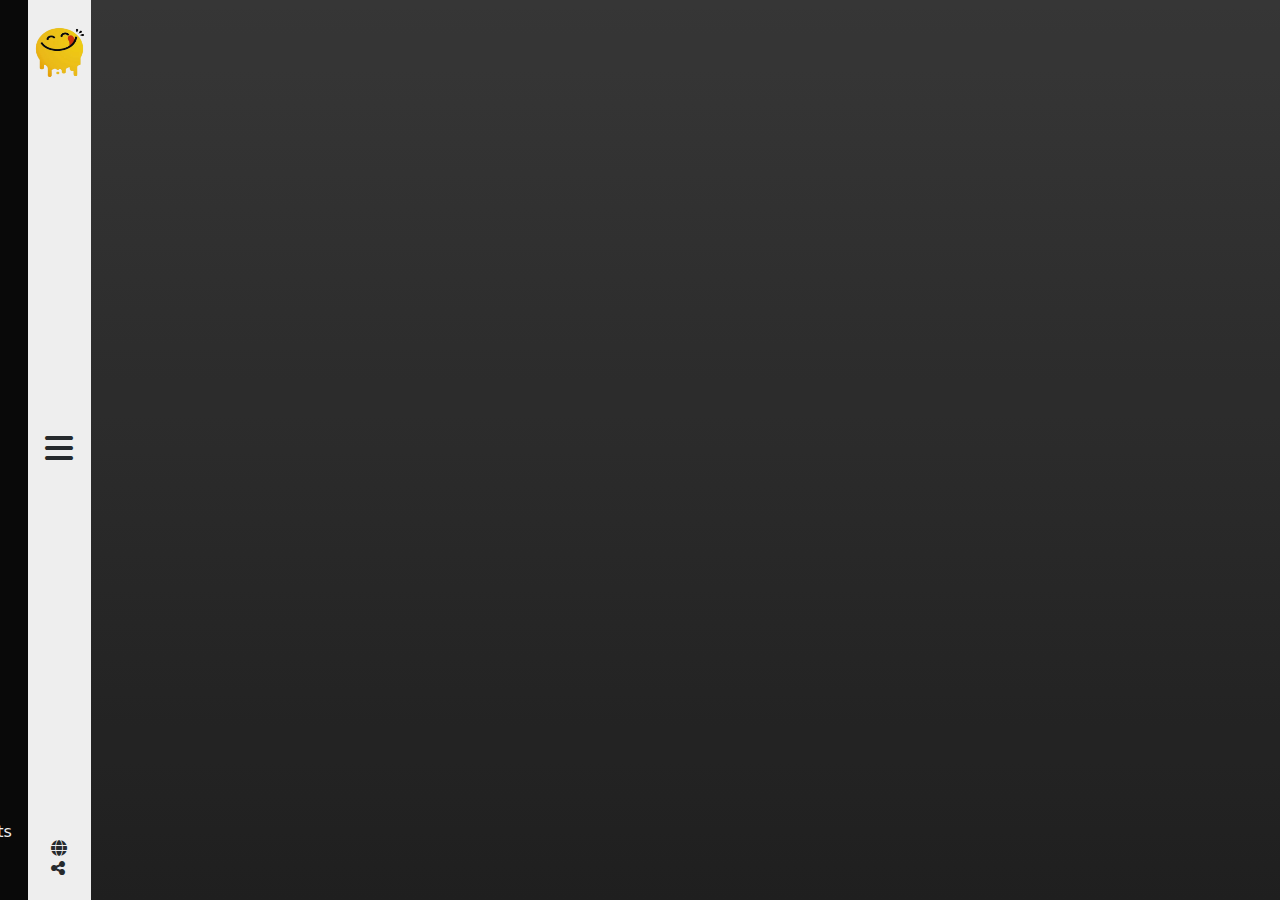
<file: index.html>
<!DOCTYPE html>
<html lang="en">
<head>
    <meta charset="UTF-8">
    <meta name="viewport" content="width=device-width, initial-scale=1.0">
    <title>Yummy</title>
    <link rel="shortcut icon" href="media/logo.png" type="image/x-icon">
    <link rel="stylesheet" href="css/all.min.css">
    <link rel="stylesheet" href="css/bootstrap.min.css">
    <link rel="stylesheet" href="css/style.css">
</head>
<body>

                              <!-- loading page  -->

    <div class="loadingPage ">
        <span class="loader"></span>

    </div>
    
    <!------------------------ end of loading page -------------------->


                                <!-- sideBar  -->

    <aside class="sideBar d-flex">

        <div class="navTaps bg-black d-flex flex-column justify-content-between ">
            <ul class="list-unstyled text-white py-4 px-4">
                <li id="navSearch">Search</li>
                <li id="navCategory">Categories</li>
                <li id="navArea">Area</li>
                <li id="navIngredients">Ingredients</li>
                <li id="navContact">Contact Us</li>
            </ul>

            <div class="text-white p-3">
                <i class="fa-brands fa-facebook"></i>
                <i class="fa-brands fa-twitter"></i>
                <i class="fa-solid fa-globe"></i>

                <p>Copyright Â© 2024 All Rights
                    <br>
                    Reserved.</p>

            </div>
        </div>

        <div class="sideBarIcons d-flex flex-column justify-content-between align-items-center bg-white px-1">
            
            <img src="media/logo.png" alt="Yummy" class="mt-4 logo">

            <i class="fa-solid fa-bars  fa-2x " id="close-openBtn"></i>
            <!-- <i class="fa-solid fa-x fa-2x  " id="openBtn"></i> -->

            <div class="d-flex flex-column my-4 ">

                <i class="fa-solid fa-globe "></i>
                <i class="fa-solid fa-share-nodes mt-1 "></i>

            </div>
            
        </div>
    </aside>

     <!------------------------- end of sideBar ---------------------->

    <div class="container" id="searchBox">
        

    </div>

     <div class="container-fluid  text-white">
        <div class="container " >

            <div class="row py-5" id="displayContainer">
                
            </div>

        </div>
     </div>
 


     <div class="container">
        <div class="row py-5 g-4 " id="rowData">
        </div>
    </div>



    <script src="Js/jquery-3.7.1.min.js"></script>
    <script src="Js/bootstrap.bundle.min.js"></script>
    <script src="Js/main.js"></script>
</body>
</html>
</file>
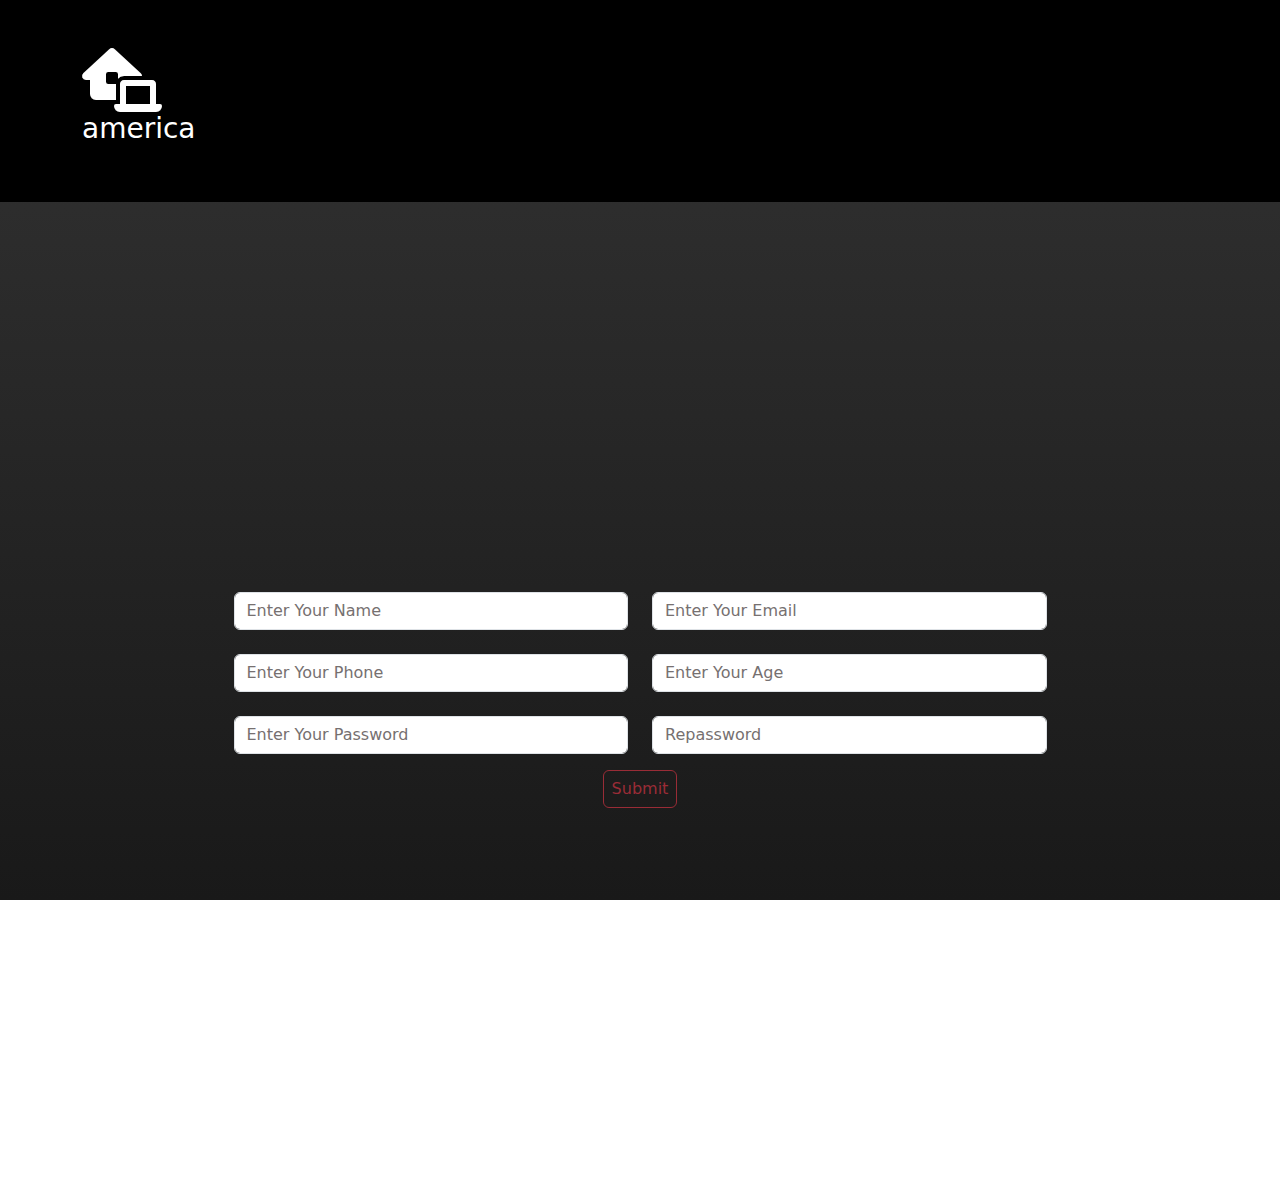
<file: test.html>
<!DOCTYPE html>
<html lang="en">
<head>
    <meta charset="UTF-8">
    <meta name="viewport" content="width=device-width, initial-scale=1.0">
    <title>Document</title>
    <link rel="stylesheet" href="css/all.min.css">
    <link rel="stylesheet" href="css/bootstrap.min.css">
    <link rel="stylesheet" href="css/style.css">
</head>
<body>

    <div class="container-fluid bg-black text-white py-5 ">
       <div class="container" >
         <div class="row">
             <!-- <div class="col-md-4">
                 <div>
                     <img src="tkxquw1628771028.jpg" class="w-100 rounded-3" alt="">
                     <h2>Borek</h2>
                 </div>
             </div>
             <div class="col-md-8">
                 <div>
                     <h2>Instructions</h2>
                     <p>Fry the finely chopped onions and minced meat in oil. Add the salt and pepper. Grease a round baking tray and put a layer of pastry in it. Cover with a thin layer of filling and cover this with another layer of filo pastry which must be well coated in oil. Put another layer of filling and cover with pastry. When you have five or six layers, cover with filo pastry, bake at 200ºC/392ºF for half an hour and cut in quarters and serve.</p>
        
                     <h2>Area : Croatian</h2>
                     <h2>Category : Side </h2>
        
                     <h2 class="mt-4">Recipes :</h2>
        
                     <ul class="list-unstyled d-flex recipes text-black mb-4">
                         <li>1 Packet Filo Pastry</li>
                         <li> 150g Minced Beef</li>
                         <li>150g Onion </li>
                         <li>40g Oil</li>
                         <li>Dash Salt</li>
                         <li>Dash Pepper</li>
                     </ul>
        
                     <h2 >Tags :</h2>
                     <ul class="list-unstyled d-flex tags text-black mb-4">
                         <li>Streetfood</li>
                         <li>Onthego</li>
                     </ul>
        
                     <button class="btn btn-success">source</button>
                     <button class="btn btn-danger">youtube</button>
                 </div>
             </div> -->
        
        
        
             <!-- <div class="col-md-6 text-white">
                <input type="text" placeholder="Search By Meal Name" class="form-control border-white bg-transparent text-white mb-3" id="searchByName">

            </div>

              <div class="col-md-6 text-white">
                  <input type="text" placeholder="Search By Meal First letter" class="form-control border-white bg-transparent text-white" id="searchByFirstLetter">
              </div> -->
            
              <div class="col-md-3">
                <i class="fa-solid fa-house-laptop fa-4x"></i>
                <h3>america</h3>
              </div>
        
        
            </div>

       </div>
    </div>
    

    <div class="container">
        <div class="row py-5 g-4 " id="rowData"><div class="contact min-vh-100 d-flex justify-content-center align-items-center">
        <div class="container w-75 text-center">
                    <div class="row g-4">
                        <div class="col-md-6">
                            <input id="nameInput" onkeyup="inputsValidation()" type="text" class="form-control" placeholder="Enter Your Name">
                            <div id="nameAlert" class="alert alert-danger w-100 mt-2 d-none">
                                Special characters and numbers not allowed
                            </div>
                        </div>
                        <div class="col-md-6">
                            <input id="emailInput" onkeyup="inputsValidation()" type="email" class="form-control " placeholder="Enter Your Email">
                            <div id="emailAlert" class="alert alert-danger w-100 mt-2 d-none">
                                Email not valid *exemple@yyy.zzz
                            </div>
                        </div>
                        <div class="col-md-6">
                            <input id="phoneInput" onkeyup="inputsValidation()" type="text" class="form-control " placeholder="Enter Your Phone">
                            <div id="phoneAlert" class="alert alert-danger w-100 mt-2 d-none">
                                Enter valid Phone Number
                            </div>
                        </div>
                        <div class="col-md-6">
                            <input id="ageInput" onkeyup="inputsValidation()" type="number" class="form-control " placeholder="Enter Your Age">
                            <div id="ageAlert" class="alert alert-danger w-100 mt-2 d-none">
                                Enter valid age
                            </div>
                        </div>
                        <div class="col-md-6">
                            <input id="passwordInput" onkeyup="inputsValidation()" type="password" class="form-control " placeholder="Enter Your Password">
                            <div id="passwordAlert" class="alert alert-danger w-100 mt-2 d-none">
                                Enter valid password *Minimum eight characters, at least one letter and one number:*
                            </div>
                        </div>
                        <div class="col-md-6">
                            <input id="repasswordInput" onkeyup="inputsValidation()" type="password" class="form-control " placeholder="Repassword">
                            <div id="repasswordAlert" class="alert alert-danger w-100 mt-2 d-none">
                                Enter valid repassword 
                            </div>
                        </div>
                    </div>
    <button id="submitBtn" disabled="" class="btn btn-outline-danger px-2 mt-3">Submit</button>
</div>
</div> </div>
    </div>




    <script src="Js/bootstrap.bundle.min.js"></script>
</body>
</html>
</file>
<file: css/style.css>
body{
    overflow: hidden;
    background: #5b5a5a;
    background:linear-gradient(to bottom , rgba(0,0,0,0.8) , rgb(25 , 25 , 25) );
    /* background-image: url(../tkxquw1628771028.jpg); */
    /* background-image: url(../52e987c0c124db6fac084b438ba2a472.jpg); */
    background-attachment: fixed;
    background-repeat: no-repeat;
    background-position: center;
    background-size: cover;
}

      /* loading Page */

.loadingPage{
    background-color: rgba(91, 90, 90 , 0.1 );
    /* background:linear-gradient(to bottom , rgba(0,0,0,0.8) , rgb(25 , 25 , 25) ); */
    display: flex;
    justify-content: center;
    align-items: center;
    position: fixed;
    left: 0px;
    top: 0px;
    height: 100%;
    width: 100%;
    z-index: 99999999;
}

.loader {
  font-size: 10px;
  width: 1em;
  height: 1em;
  border-radius: 50%;
  position: relative;
  text-indent: -9999em;
  animation: mulShdSpin 1.1s infinite ease;
  transform: translateZ(0);
}
@keyframes mulShdSpin {
  0%,
  100% {
    box-shadow: 0em -2.6em 0em 0em #ffffff, 1.8em -1.8em 0 0em rgba(255,255,255, 0.2), 2.5em 0em 0 0em rgba(255,255,255, 0.2), 1.75em 1.75em 0 0em rgba(255,255,255, 0.2), 0em 2.5em 0 0em rgba(255,255,255, 0.2), -1.8em 1.8em 0 0em rgba(255,255,255, 0.2), -2.6em 0em 0 0em rgba(255,255,255, 0.5), -1.8em -1.8em 0 0em rgba(255,255,255, 0.7);
  }
  12.5% {
    box-shadow: 0em -2.6em 0em 0em rgba(255,255,255, 0.7), 1.8em -1.8em 0 0em #ffffff, 2.5em 0em 0 0em rgba(255,255,255, 0.2), 1.75em 1.75em 0 0em rgba(255,255,255, 0.2), 0em 2.5em 0 0em rgba(255,255,255, 0.2), -1.8em 1.8em 0 0em rgba(255,255,255, 0.2), -2.6em 0em 0 0em rgba(255,255,255, 0.2), -1.8em -1.8em 0 0em rgba(255,255,255, 0.5);
  }
  25% {
    box-shadow: 0em -2.6em 0em 0em rgba(255,255,255, 0.5), 1.8em -1.8em 0 0em rgba(255,255,255, 0.7), 2.5em 0em 0 0em #ffffff, 1.75em 1.75em 0 0em rgba(255,255,255, 0.2), 0em 2.5em 0 0em rgba(255,255,255, 0.2), -1.8em 1.8em 0 0em rgba(255,255,255, 0.2), -2.6em 0em 0 0em rgba(255,255,255, 0.2), -1.8em -1.8em 0 0em rgba(255,255,255, 0.2);
  }
  37.5% {
    box-shadow: 0em -2.6em 0em 0em rgba(255,255,255, 0.2), 1.8em -1.8em 0 0em rgba(255,255,255, 0.5), 2.5em 0em 0 0em rgba(255,255,255, 0.7), 1.75em 1.75em 0 0em #ffffff, 0em 2.5em 0 0em rgba(255,255,255, 0.2), -1.8em 1.8em 0 0em rgba(255,255,255, 0.2), -2.6em 0em 0 0em rgba(255,255,255, 0.2), -1.8em -1.8em 0 0em rgba(255,255,255, 0.2);
  }
  50% {
    box-shadow: 0em -2.6em 0em 0em rgba(255,255,255, 0.2), 1.8em -1.8em 0 0em rgba(255,255,255, 0.2), 2.5em 0em 0 0em rgba(255,255,255, 0.5), 1.75em 1.75em 0 0em rgba(255,255,255, 0.7), 0em 2.5em 0 0em #ffffff, -1.8em 1.8em 0 0em rgba(255,255,255, 0.2), -2.6em 0em 0 0em rgba(255,255,255, 0.2), -1.8em -1.8em 0 0em rgba(255,255,255, 0.2);
  }
  62.5% {
    box-shadow: 0em -2.6em 0em 0em rgba(255,255,255, 0.2), 1.8em -1.8em 0 0em rgba(255,255,255, 0.2), 2.5em 0em 0 0em rgba(255,255,255, 0.2), 1.75em 1.75em 0 0em rgba(255,255,255, 0.5), 0em 2.5em 0 0em rgba(255,255,255, 0.7), -1.8em 1.8em 0 0em #ffffff, -2.6em 0em 0 0em rgba(255,255,255, 0.2), -1.8em -1.8em 0 0em rgba(255,255,255, 0.2);
  }
  75% {
    box-shadow: 0em -2.6em 0em 0em rgba(255,255,255, 0.2), 1.8em -1.8em 0 0em rgba(255,255,255, 0.2), 2.5em 0em 0 0em rgba(255,255,255, 0.2), 1.75em 1.75em 0 0em rgba(255,255,255, 0.2), 0em 2.5em 0 0em rgba(255,255,255, 0.5), -1.8em 1.8em 0 0em rgba(255,255,255, 0.7), -2.6em 0em 0 0em #ffffff, -1.8em -1.8em 0 0em rgba(255,255,255, 0.2);
  }
  87.5% {
    box-shadow: 0em -2.6em 0em 0em rgba(255,255,255, 0.2), 1.8em -1.8em 0 0em rgba(255,255,255, 0.2), 2.5em 0em 0 0em rgba(255,255,255, 0.2), 1.75em 1.75em 0 0em rgba(255,255,255, 0.2), 0em 2.5em 0 0em rgba(255,255,255, 0.2), -1.8em 1.8em 0 0em rgba(255,255,255, 0.5), -2.6em 0em 0 0em rgba(255,255,255, 0.7), -1.8em -1.8em 0 0em #ffffff;
  }
}
    
             /* end of loading page */



             /* sideBar  */

.sideBar{
    position: fixed;
    top: 0px;
    left: -240.562px;
    height: 100%;
    z-index: 9999;
}

.sideBar i {
    cursor: pointer;
}


.navTaps li{
    padding:8px 0px;
    cursor: pointer;
}

.sideBarIcons img{
    height: 55px;
    width: 55px;
    /* margin: 25px 0px; */
    cursor: pointer;
}

                              /* end of side bar */



.overlay{
    position: absolute;
    bottom: -500px;
    width: 100%;
    height: 100%;
    background-color: rgba(255,255,255,0.8);
    opacity: 0;
    transition: 0.75s;
    cursor: pointer;
}

#mealImg:hover{
    .overlay{
        bottom: 0px;
        opacity: 1;
    }
}


.recipes li{
  background-color: rgb(207,244,252);
  margin: 10px 10px;
  padding: 5px;
  border-radius: 5px;
}

.tags li{
  background-color: rgb(248,215,218);
  margin: 0px 10px;
  padding: 5px;
  border-radius: 5px;
}




.row ::placeholder{
  color : rgb(118, 112, 112) ;
}

.cursor{
  cursor: pointer;
}
</file>
